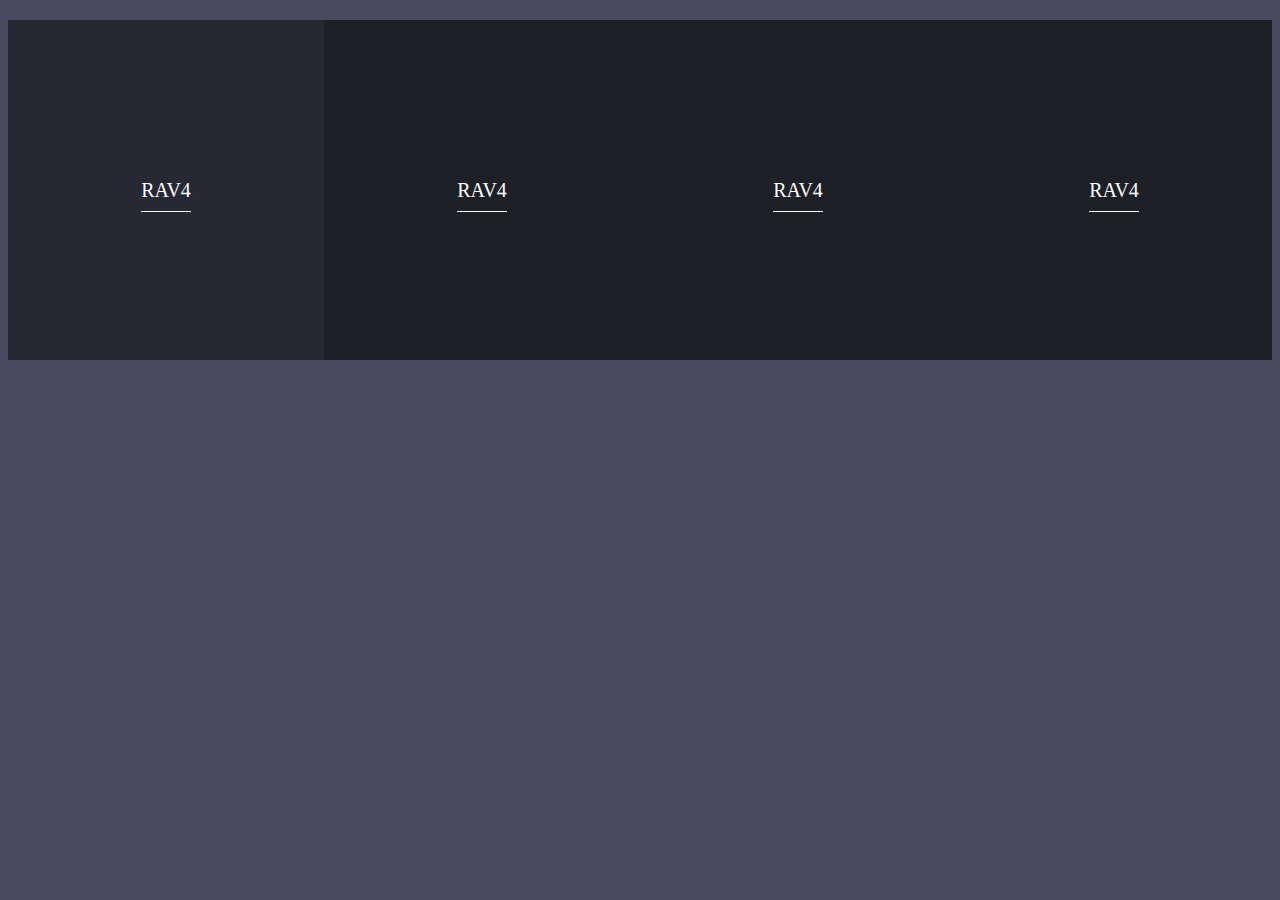
<file: slideshow/index.html>
<!doctype html>
<html lang="zh">
<head>
<meta charset="UTF-8">
<meta http-equiv="X-UA-Compatible" content="IE=edge,chrome=1"> 
<meta name="viewport" content="width=device-width, initial-scale=1.0">
<title></title>
<link rel="stylesheet" type="text/css" href="css/fsbanner.css">
<style type="text/css">
	.ex{
		width: 100%;
		margin:20px auto;
	}
	.htmleaf-container{
		background: #494A5F;
		color: #D5D6E2; 
	}
</style>
</head>
<body class="htmleaf-container">
<article>
	<div class='ex' name=3>
		<div class='fsbanner' >
			<a class="fsitem" style='background-image: url("https://mall.ftms.com.cn/img/otherimg/pic/2019/10/17/14/1571294668616.png");'>
				<img class="tran" src='images/rav4_2.png'></img>
				<div class="shade minimized">
					<div class="title">
					<span>RAV4</span>
					</div>
				</div>
			</a>
			<a class="fsitem" style='background-image: url("https://mall.ftms.com.cn/img/otherimg/pic/2019/10/17/14/1571294668616.png");'>
				<img class="tran" src='images/rav4_2.png'></img>
				<div class="shade minimized">
					<div class="title">
					<span>RAV4</span>
					</div>
				</div>
			</a>
			<a class="fsitem" style='background-image: url("https://mall.ftms.com.cn/img/otherimg/pic/2019/10/17/14/1571294668616.png");'>
				<img class="tran" src='images/rav4_2.png'></img>
				<div class="shade minimized">
					<div class="title">
					<span>RAV4</span>
					</div>
				</div>
			</a>
			<a class="fsitem" style='background-image: url("https://mall.ftms.com.cn/img/otherimg/pic/2019/10/17/14/1571294668616.png");'>
				<img class="tran" src='images/rav4_2.png'></img>
				<div class="shade minimized">
					<div class="title">
					<span>RAV4</span>
					</div>
				</div>
			</a>
		</div>
	</div>				
	</div>
</article>

<script src="js/jquery-1.11.0.min.js" type="text/javascript"></script>
<script type="text/javascript" src="js/fsbanner.js"></script>
<script type="text/javascript">
	$(function(){
		$('.ex[name=3] .fsbanner').fsBanner({
			trigger:'mouse'
		});
	});
</script>
</body>
</html>
</file>
<file: slideshow/css/fsbanner.css>
div.fsbanner { 
	position:relative;
	overflow:hidden;
	/* todo: */
	width: 100%;
	height:340px;
}
.fsbanner > a { 
	position:absolute; 
	cursor:pointer;
	top:0px; 
	left:0px; 
}
.fsbanner > .fsitem{
	background-size:cover;
	background-size: auto 100%;
	background-repeat: no-repeat;
}
.fsbanner > a .shade { 
	position:absolute; 
	left:0px;
}
.fsbanner > a .shade.minimized {
	display:block;
	position: absolute;
	bottom: 0;
	left: 0;
	width: 100%;
	background:rgba(27,29,36,0.75);
	height: 100%;
}
.fsbanner > a .title {
	/* todo: */
	line-height: 340px;  
    text-align: center;
}
.fsbanner > a .title > span {
    padding: 10px 0;
	border-bottom: 1px solid #fff;
	color:#fff;
	font-size:20px;
}
.fsbanner > a .tran{
	width: auto;
    height: 100%;
}

.fsbanner > a .newinfo{
	float: right;
	margin-right:1.2rem;
	text-align: center;
	margin-top: -0.35rem; 
}
</file>
